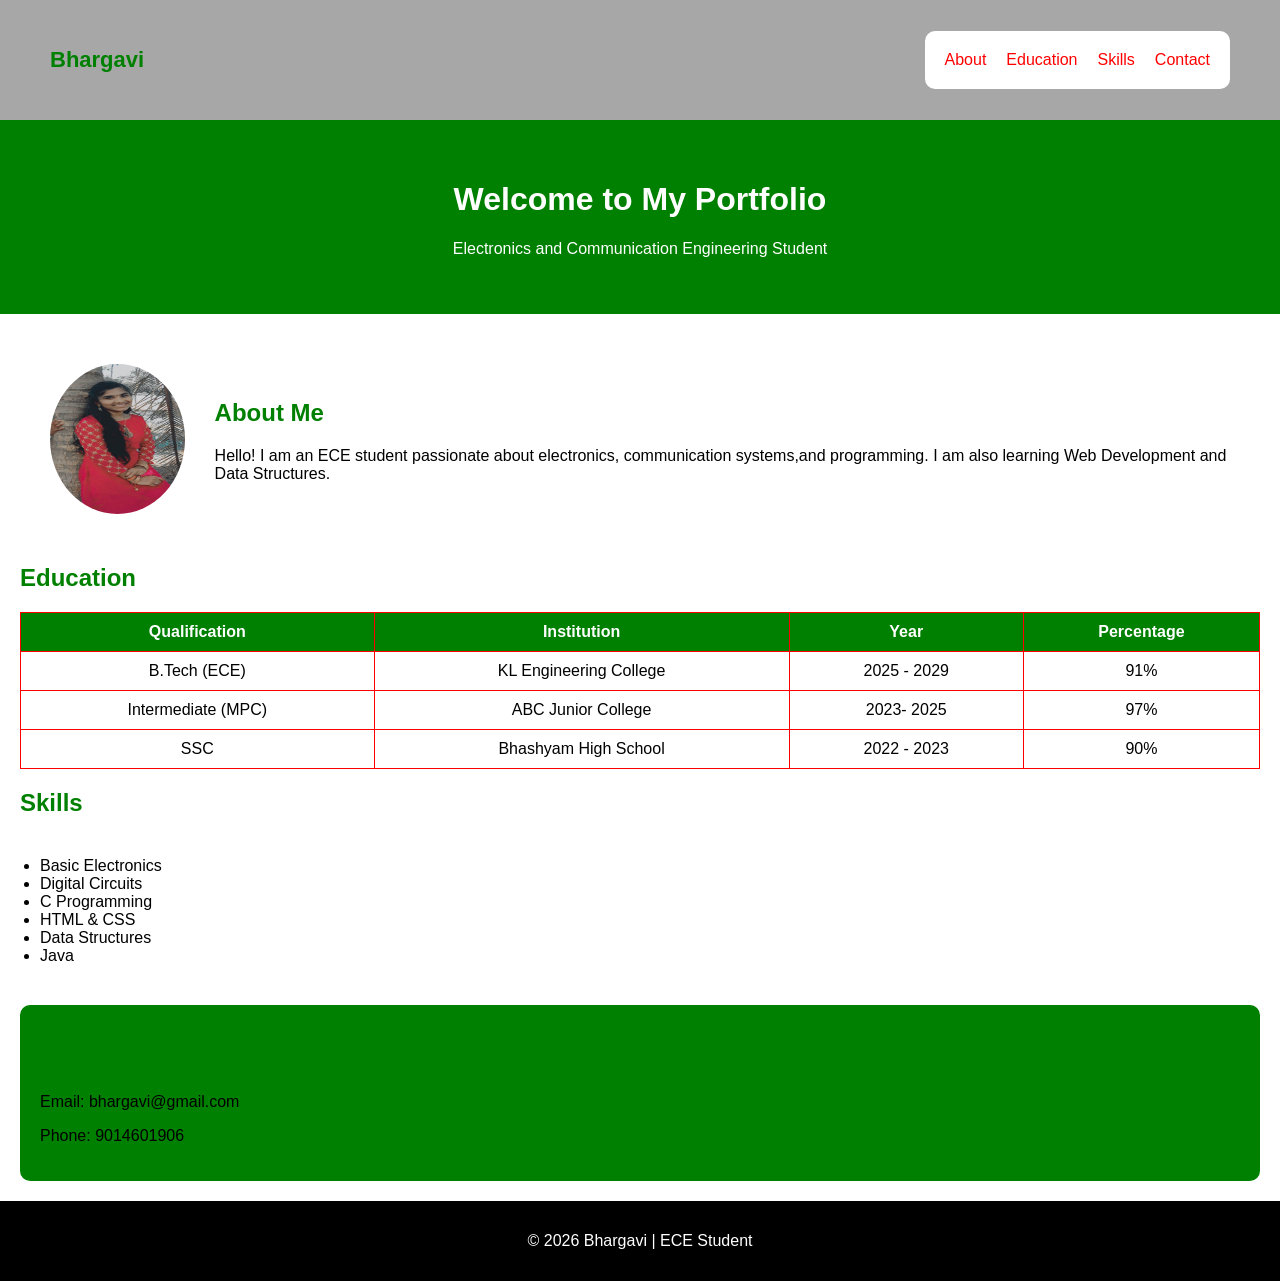
<file: index.html>
<!DOCTYPE html>
<html>
<head>
    <title>Bhargavi Portfolio</title>
    <link rel="stylesheet" href="style.css">
</head>
<body>
    <nav>
        <h2 class="logo">Bhargavi</h2>
        <ul>
            <li><a href="#about">About</a></li>
            <li><a href="#education">Education</a></li>
            <li><a href="#skills">Skills</a></li>
            <li><a href="#contact">Contact</a></li>
        </ul>
    </nav>
    <header>
        <h1>Welcome to My Portfolio</h1>
        <p>Electronics and Communication Engineering Student</p>
    </header>
    <section id="about" class="profile">
        <img src="my profile.jpeg" alt="My Photo">
        <div>
            <h2>About Me</h2>
            <p>
                Hello! I am an ECE student passionate about electronics,
                communication systems,and programming.
                I am also learning Web Development and Data Structures.
            </p>
        </div>
    </section>
    <section id="education">
        <h2>Education</h2>
        <table>
            <tr>
                <th>Qualification</th>
                <th>Institution</th>
                <th>Year</th>
                <th>Percentage</th>
            </tr>
            <tr>
                <td>B.Tech (ECE)</td>
                <td>KL Engineering College</td>
                <td>2025 - 2029</td>
                <td>91%</td>
            </tr>
            <tr>
                <td>Intermediate (MPC)</td>
                <td>ABC Junior College</td>
                <td>2023- 2025</td>
                <td>97%</td>
            </tr>
            <tr>
                <td>SSC</td>
                <td>Bhashyam High School</td>
                <td>2022 - 2023</td>
                <td>90%</td>
            </tr>
        </table>
    </section>
    <section id="skills">
        <h2>Skills</h2>
        <ul>
            <li>Basic Electronics</li>
            <li>Digital Circuits</li>
            <li>C Programming</li>
            <li>HTML & CSS</li>
            <li>Data Structures</li>
            <li>Java</li>
        </ul>
    </section>
    <section id="contact">
        <h2>Contact</h2>
        <p>Email: bhargavi@gmail.com</p>
        <p>Phone: 9014601906</p>
    </section>

    <footer>
        <p>© 2026 Bhargavi | ECE Student</p>
    </footer>

</body>
</html>
</file>
<file: style.css>
body {
    margin: 0;
    font-family: Arial, sans-serif;
    background-color:white;
}
nav {
    background-color: rgba(0, 0, 0, 0.344);
    color: red;
    display: flex;
    justify-content: space-between;
    align-items: center;
    padding: 15px 50px;
}

nav ul {
    list-style: none;
    display: flex;
    gap: 20px;
}

nav ul li {
    display: inline;
}

nav ul li a {
    color: red;
    text-decoration: none;
    font-size: 16px;
}

nav ul li a:hover {
    color: green;
}

.logo {
    font-size: 22px;
    font-weight: bold;
}
header 
{
    text-align: center;
    padding: 40px;
    background-color: green;
    color: white;
}
.profile 
{
    display: flex;
    align-items: center;
    gap: 30px;
    padding: 30px;
    background: white;
    margin: 20px;
    border-radius: 10px;
}
.profile img 
{
    width: 150px;
    height: 150px;
    border-radius: 50%;
}
section
 {
    margin: 20px;
}

h2 {
    color: green;
}
table {
    width: 100%;
    border-collapse: collapse;
    background: white;
}

th, td {
    border: 1px solid red;
    padding: 10px;
    text-align: center;
}

th {
    background-color:green;
    color: white;
}
ul {
    background: white;
    padding: 20px;
    border-radius: 10px;
}
#contact {
    background:green;
    padding: 20px;
    border-radius: 10px;
}
footer {
    text-align: center;
    background-color: black;
    color: white;
    padding: 15px;
}
</file>
<file: bhar.css>
body {
    margin: 0;
    font-family: Arial, sans-serif;
    background-color:white;
}
nav {
    background-color: rgba(0, 0, 0, 0.344);
    color: red;
    display: flex;
    justify-content: space-between;
    align-items: center;
    padding: 15px 50px;
}

nav ul {
    list-style: none;
    display: flex;
    gap: 20px;
}

nav ul li {
    display: inline;
}

nav ul li a {
    color: red;
    text-decoration: none;
    font-size: 16px;
}

nav ul li a:hover {
    color: green;
}

.logo {
    font-size: 22px;
    font-weight: bold;
}
header 
{
    text-align: center;
    padding: 40px;
    background-color: green;
    color: white;
}
.profile 
{
    display: flex;
    align-items: center;
    gap: 30px;
    padding: 30px;
    background: white;
    margin: 20px;
    border-radius: 10px;
}
.profile img 
{
    width: 150px;
    height: 150px;
    border-radius: 50%;
}
section
 {
    margin: 20px;
}

h2 {
    color: green;
}
table {
    width: 100%;
    border-collapse: collapse;
    background: white;
}

th, td {
    border: 1px solid red;
    padding: 10px;
    text-align: center;
}

th {
    background-color:green;
    color: white;
}
ul {
    background: white;
    padding: 20px;
    border-radius: 10px;
}
#contact {
    background:green;
    padding: 20px;
    border-radius: 10px;
}
footer {
    text-align: center;
    background-color: black;
    color: white;
    padding: 15px;
}
</file>
